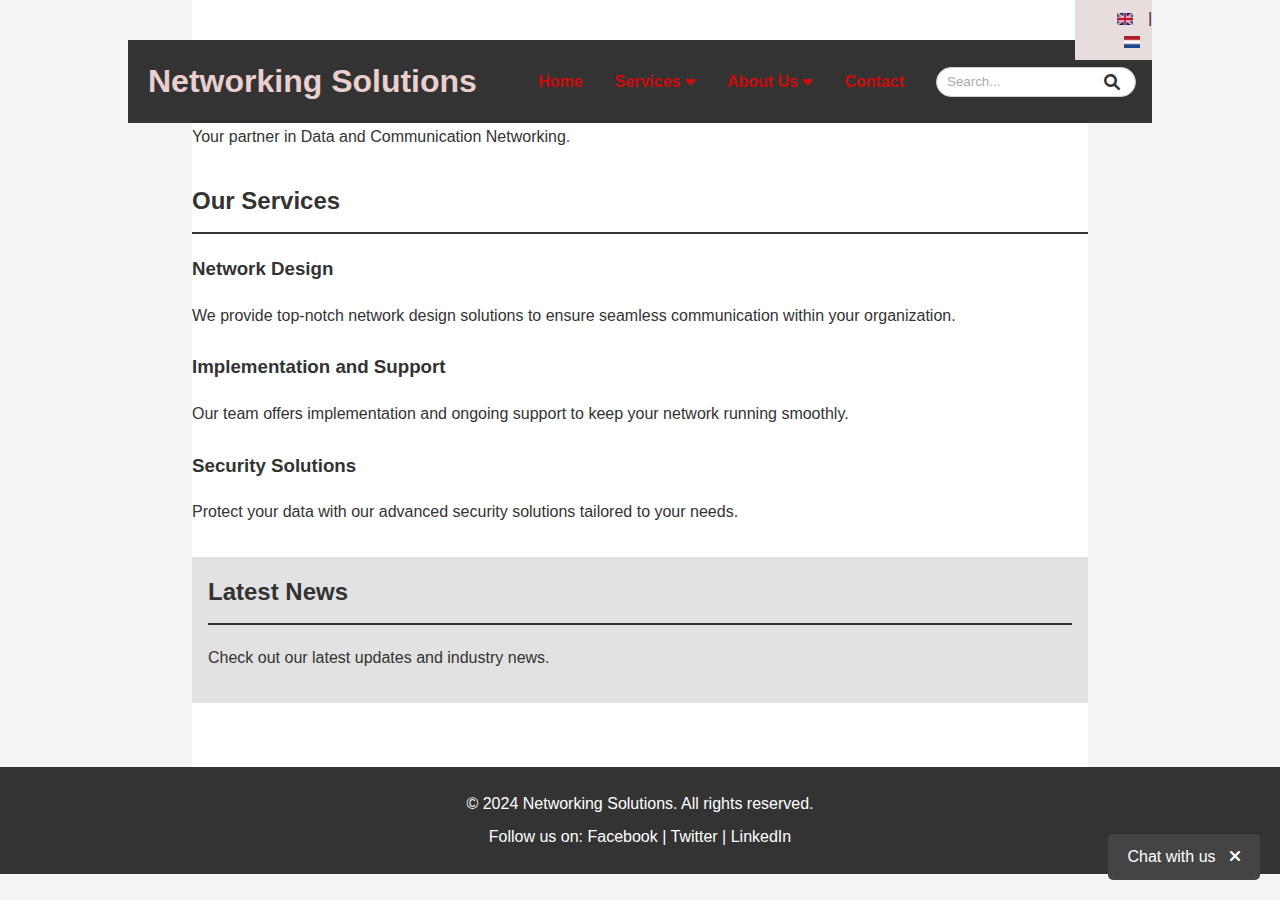
<file: index.html>
<!DOCTYPE html>
<html lang="en">
<head>
    <meta charset="UTF-8">
    <meta name="viewport" content="width=device-width, initial-scale=1.0">
    <title>Data and Communication Networking Company</title>
    <link rel="stylesheet" href="css/styles.css"> <!-- Link to your CSS file -->
    <!-- Include Font Awesome for icons -->
    <link rel="stylesheet" href="https://cdnjs.cloudflare.com/ajax/libs/font-awesome/6.0.0-beta3/css/all.min.css">
</head>
<body>
    <div class="top-bar">
        <div class="language-switcher">
            <a href="#" id="switch-to-english"><img src="images/gb.png" alt="English" class="flag-icon"></a> | 
            <a href="#" id="switch-to-dutch"><img src="images/nl.png" alt="Dutch" class="flag-icon"></a>
        </div>
        <script src="js/language-switcher.js"></script>
    </div>
    
    <header>
        <div class="logo">
            <h1>Networking Solutions</h1>
        </div>
        <nav>
            <ul>
                <li><a href="#home">Home</a></li>
                <li class="dropdown">
                    <a href="#services" class="dropbtn">Services <i class="fa fa-caret-down"></i></a>
                    <div class="dropdown-content">
                        <div class="dropdown-columns">
                            <div class="dropdown-column">
                                <h3><a href="#one">One</a></h3>
                                <p>This is the explanation for the first item.</p>
                                <h3><a href="#two">Two</a></h3>
                                <p>This is the explanation for the second item.</p>
                            </div>
                            <div class="dropdown-column">
                                <h3><a href="#three">Three</a></h3>
                                <p>This is the explanation for the third item.</p>
                                <h3><a href="#four">Four</a></h3>
                                <p>This is the explanation for the fourth item.</p>
                            </div>
                        </div>
                    </div>
                </li>
                <li class="dropdown">
                    <a href="#about" class="dropbtn">About Us <i class="fa fa-caret-down"></i></a>
                    <div class="dropdown-content">
                        <div class="dropdown-columns">
                            <div class="dropdown-column">
                                <h3><a href="#our-history">Our History</a></h3>
                                <p>Networking Solutions has been a leader in the industry for over 20 years.</p>
                                <h3><a href="#our-mission">Our Mission</a></h3>
                                <p>Our mission is to provide the best networking solutions to our clients.</p>
                            </div>
                            <div class="dropdown-column">
                                <h3><a href="#our-team">Our Team</a></h3>
                                <p>Meet our dedicated team of professionals.</p>
                                <h3><a href="#careers">Careers</a></h3>
                                <p>Join our team and build a career with us.</p>
                            </div>
                        </div>
                    </div>
                </li>
                <li><a href="html/contact.html">Contact</a></li>
                <li class="search-container">
                    <input type="text" id="search" name="search" placeholder="Search..."/>
                    <button type="submit"><i class="fa fa-search"></i></button>
                </li>
                
            </ul>
        </nav>
    </header>

    <main>
        <section id="home">
            <h2>Welcome to Networking Solutions</h2>
            <p>Your partner in Data and Communication Networking.</p>
        </section>

        <section id="services">
            <h2>Our Services</h2>
            <article>
                <h3>Network Design</h3>
                <p>We provide top-notch network design solutions to ensure seamless communication within your organization.</p>
            </article>
            <article>
                <h3>Implementation and Support</h3>
                <p>Our team offers implementation and ongoing support to keep your network running smoothly.</p>
            </article>
            <article>
                <h3>Security Solutions</h3>
                <p>Protect your data with our advanced security solutions tailored to your needs.</p>
            </article>
        </section>
        <aside>
            <h2>Latest News</h2>
            <p>Check out our latest updates and industry news.</p>
        </aside>
    </main>


    <footer>
        <p>&copy; 2024 Networking Solutions. All rights reserved.</p>
        <p>Follow us on:
            <a href="https://www.facebook.com">Facebook</a> |
            <a href="https://www.twitter.com">Twitter</a> |
            <a href="https://www.linkedin.com">LinkedIn</a>
        </p>
    </footer>

    <div class="chat-bot">
        <a href="#" class="chat-toggle">
            Chat with us <i class="fa fa-times"></i>
        </a>
    </div>

    <script>
        // JavaScript to toggle the chat box visibility
        document.querySelector('.chat-toggle').addEventListener('click', function(e) {
            e.preventDefault();
            document.querySelector('.chat-bot').classList.toggle('open');
        });
    </script>
</body>
</html>
</file>
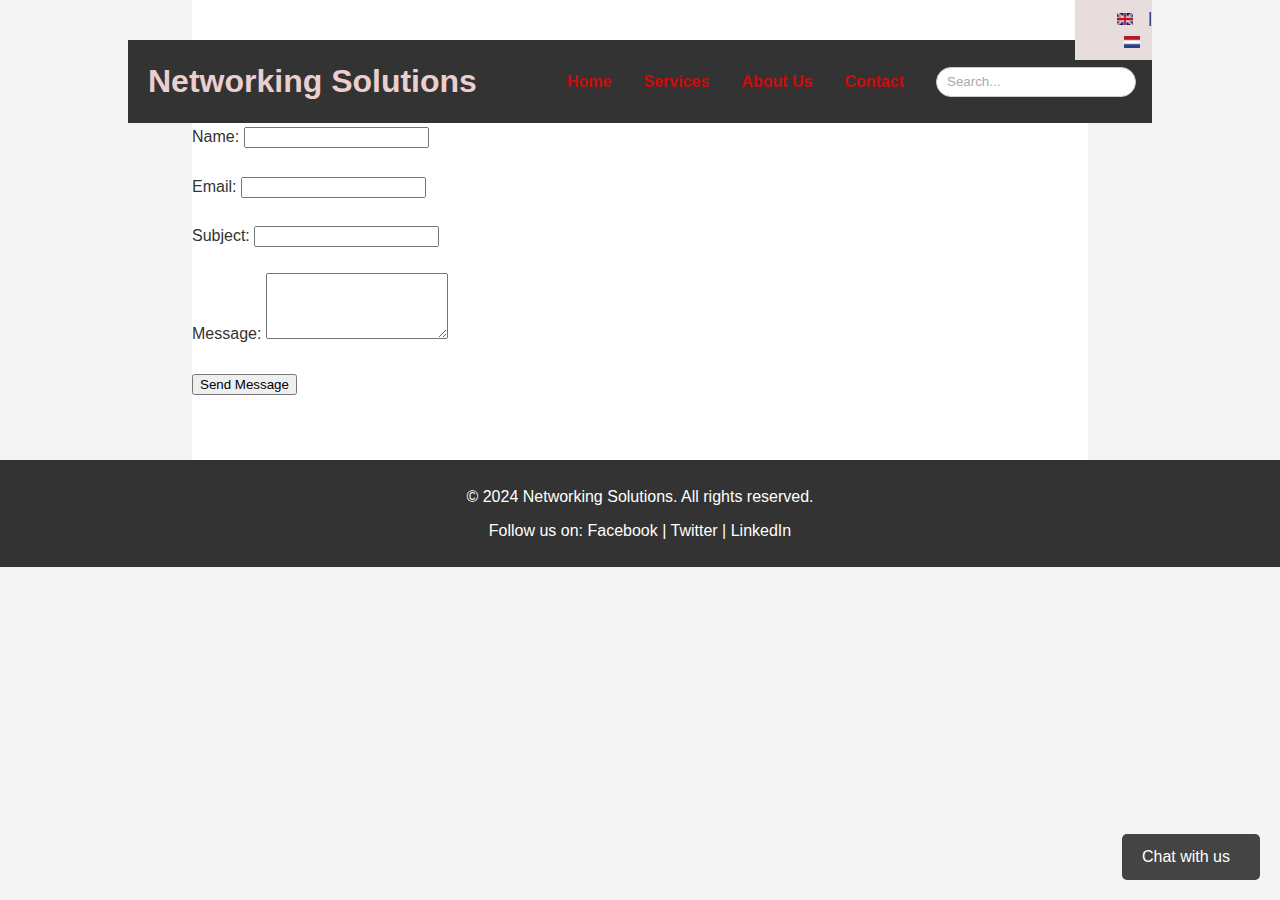
<file: html/contact.html>
<!DOCTYPE html>
<html lang="en">
<head>
    <meta charset="UTF-8">
    <meta name="viewport" content="width=device-width, initial-scale=1.0">
    <title>Contact Us - Networking Solutions</title>
    <link rel="stylesheet" href="../css/styles.css">
</head>
<body>
    <div class="top-bar">
        <div class="language-switcher">
            <a href="#"><img src="../images/gb.png" alt="English" class="flag-icon"></a> | 
            <a href="#"><img src="../images/nl.png" alt="Dutch" class="flag-icon"></a>
        </div>
    </div>

    <header>
        <div class="logo">
            <h1>Networking Solutions</h1>
        </div>
        <nav>
            <ul>
                <li><a href="../index.html">Home</a></li>
                <li><a href="../index.html#services">Services</a></li>
                <li><a href="../index.html#about">About Us</a></li>
                <li><a href="contact.html">Contact</a></li>
                <li class="search-container">
                    <input type="text" id="search" name="search" placeholder="Search..."/>
                    <button type="submit"><i class="fa fa-search"></i></button>
                </li>
            </ul>
        </nav>
    </header>

    <main>
        <section id="contact">
            <h2>Contact Us</h2>
            <form action="../php/contact-form-handler.php" method="post">
                <div class="form-control">
                    <label for="name">Name:</label>
                    <input type="text" id="name" name="name" required>
                    <small>Error message</small>
                </div>
                
                <div class="form-control">
                    <label for="email">Email:</label>
                    <input type="email" id="email" name="email" required>
                    <small>Error message</small>
                </div>
                
                <div class="form-control">
                    <label for="subject">Subject:</label>
                    <input type="text" id="subject" name="subject" required>
                    <small>Error message</small>
                </div>
                
                <div class="form-control">
                    <label for="message">Message:</label>
                    <textarea id="message" name="message" rows="4" required></textarea>
                    <small>Error message</small>
                </div>
                
                <button type="submit">Send Message</button>
            </form>
        </section>
    </main>

    <footer>
        <p>&copy; 2024 Networking Solutions. All rights reserved.</p>
        <p>Follow us on:
            <a href="https://www.facebook.com">Facebook</a> |
            <a href="https://www.twitter.com">Twitter</a> |
            <a href="https://www.linkedin.com">LinkedIn</a>
        </p>
    </footer>

    <div class="chat-bot">
        <a href="#" class="chat-toggle">
            Chat with us <i class="fa fa-times"></i>
        </a>
    </div>

    <script src="../js/contact.js"></script>
</body>
</html>
</file>
<file: css/styles.css>
/* General Styles */
body {
    font-family: Arial, sans-serif;
    margin: 0;
    padding: 0;
    line-height: 1.6;
    background-color: #f4f4f4;
    color: #333;
}

/* Top Bar Styles */
.top-bar {
    background: #e7dddd;
    color: #220d0d;
    padding: 0.5em 0em;
    
    text-align: right;
    font-size: 0.9em;
    position: fixed;
    top: 0;
    width: 6%;
    right: 20%;
    left: 84%;
    z-index: 1000;
}

.top-bar a {
    color: #3c13df;
    text-decoration: none;
    margin: 0 0.5em;
}

.top-bar a:hover {
    text-decoration: underline;
}

/* Flag Icon Styles */
.flag-icon {
    width: 16px;
    height: 12px;
    vertical-align: middle;
    margin-right: 0.3em;
}


/* Header Styles */
header {
    background: #333;
    color: #ebcfcf;
    padding: 1em 0;
    text-align: center;
    position: fixed;
    top: 2.5em; /* Adjust based on the height of the top bar */
    left: 10%;
    width: 80%;
    z-index: 999;
    display: flex;
    justify-content: space-between;
    align-items: center;
}

header .logo h1 {
    margin: 0;
    font-size: 2em;
    padding-left: 20px; /* Add padding if needed */
}

nav {
    display: inline-block;
}

nav ul {
    list-style: none;
    padding: 0;
    margin: 0;
    display: flex;
    align-items: center;
}

nav ul li {
    margin: 0 1em;
    display: inline-flex;
    align-items: center;
    position: relative;
}

nav ul li a {
    color: #ce0b0b;
    text-decoration: none;
    font-weight: bold;
}

nav ul li a:hover {
    text-decoration: underline;
}

/* Dropdown Menu Styles */
.dropdown-content {
    display: none;
    position: absolute;
    background-color: #f9f9f9;
    min-width: 400px; /* Adjust width based on content */
    box-shadow: 0px 8px 16px 0px rgba(0,0,0,0.2);
    z-index: 1;
    top: 100%; /* Position the dropdown content below the link */
}

.dropdown:hover .dropdown-content {
    display: block;
}

.dropdown-columns {
    display: flex;
    flex-direction: row;
    background-color: #3ab395;
    padding: 10px;
}

.dropdown-column {
    flex: 1;
    margin: 10px;
}

.dropdown-column h3 {
    margin-top: 0;
}

.dropdown-column a {
    color: #333;
    text-decoration: none;
}

.dropdown-column a:hover {
    text-decoration: underline;
}

/* Search Container Styles */
.search-container {
    display: inline-flex;
    position: relative;
    align-items: center;
}

.search-container input[type="text"] {
    width: 200px; /* Set a fixed width */
    height: 30px;
    padding: 0 40px 0 10px; /* Add right padding for the search icon */
    border: 1px solid #ccc;
    border-radius: 15px;
    background: #fff; /* Changed to white for better visibility */
    color: #333;
    box-sizing: border-box; /* Ensure padding is included in the width */
}

.search-container input[type="text"]::placeholder {
    color: #aaa; /* Placeholder text color */
}

.search-container button {
    background: none;
    border: none;
    color: #333; /* Icon color */
    font-size: 16px;
    cursor: pointer;
    position: absolute; /* Position the button inside the input */
    right: 10px; /* Align the button to the right of the input */
    height: 100%;
    display: flex;
    align-items: center;
    justify-content: center;
}

.search-container button i {
    margin: 0;
}

.form-control {
    position: relative;
    margin-bottom: 1.5em;
}

.form-control small {
    color: red;
    position: absolute;
    bottom: -1.25em;
    left: 0;
    visibility: hidden;
}

.form-control.error small {
    visibility: visible;
}

.form-control.error input,
.form-control.error textarea {
    border-color: red;
}

.form-control.success input,
.form-control.success textarea {
    border-color: green;
}


/* Main Content Styles */
main {
    top: 20%;
    margin-top: 10%;
    padding-top: 7em; /* Adjust padding-top to ensure content is not covered by the fixed header and top bar */
    padding: 2em 0; /* Adjust bottom padding */
    width: 70%;
    margin: 0 auto; /* Center align the main content */
    background-color: #fff;
     /*background-color: #000;*/
}

main h2 {
    border-bottom: 2px solid #333;
    padding-bottom: 0.5em;
}

section {
    margin-bottom: 2em;
}

#banner {
    width: 100%;
    height: 100vh; /* Full viewport height */
    background: linear-gradient(135deg, #ff9a9e, #fad0c4);
    color: white; /* Optional: sets the text color */
    text-align: center; /* Optional: centers the text horizontally */
    display: flex; /* Optional: flex container for aligning content */
    align-items: center; /* Optional: centers the content vertically */
    justify-content: center; /* Optional: centers the content horizontally */
}

article {
    margin-bottom: 1.5em;
}

article h3 {
    color: #333;
    margin-top: 0;
}

/* Aside Styles */
aside {
    background: #e2e2e2;
    padding: 1em;
    margin: 2em 0;
}

aside h2 {
    margin-top: 0;
}

/* Footer Styles */
footer {
    background: #333;
    color: #fff;
    text-align: center;
    padding: 1em 0;
    position: relative;
    bottom: 0;
    width: 100%;
}

footer p {
    margin: 0.5em 0;
}

footer a {
    color: #fff;
    text-decoration: none;
}

footer a:hover {
    text-decoration: underline;
}

/* Chat Bot Styles */
.chat-bot {
    position: fixed;
    bottom: 20px;
    right: 20px;
    background: #444;
    color: #fff;
    padding: 10px 20px;
    border-radius: 5px;
    display: flex;
    align-items: center;
    cursor: pointer;
    z-index: 1000;
}

.chat-bot.open {
    display: none;
}

.chat-bot a {
    color: #fff;
    text-decoration: none;
}

.chat-bot a:hover {
    text-decoration: underline;
}

.chat-bot .fa-times {
    margin-left: 10px;
}

/* Responsive Styles */
@media (max-width: 768px) {
    header {
        flex-direction: column;
        padding: 1em;
    }

    nav ul {
        flex-direction: column;
        align-items: center;
    }

    nav ul li {
        margin: 0.5em 0;
    }

    .search-container input[type="text"] {
        width: 200px;
    }

    main {
        padding: 7.5em 1em 2em 1em; /* Adjust padding-top for mobile view */
        width: 90%; /* Adjust width for mobile view */
    }

    .dropdown-columns {
        flex-direction: column;
    }

    .dropdown-column {
        margin: 5px;
    }
}
</file>
